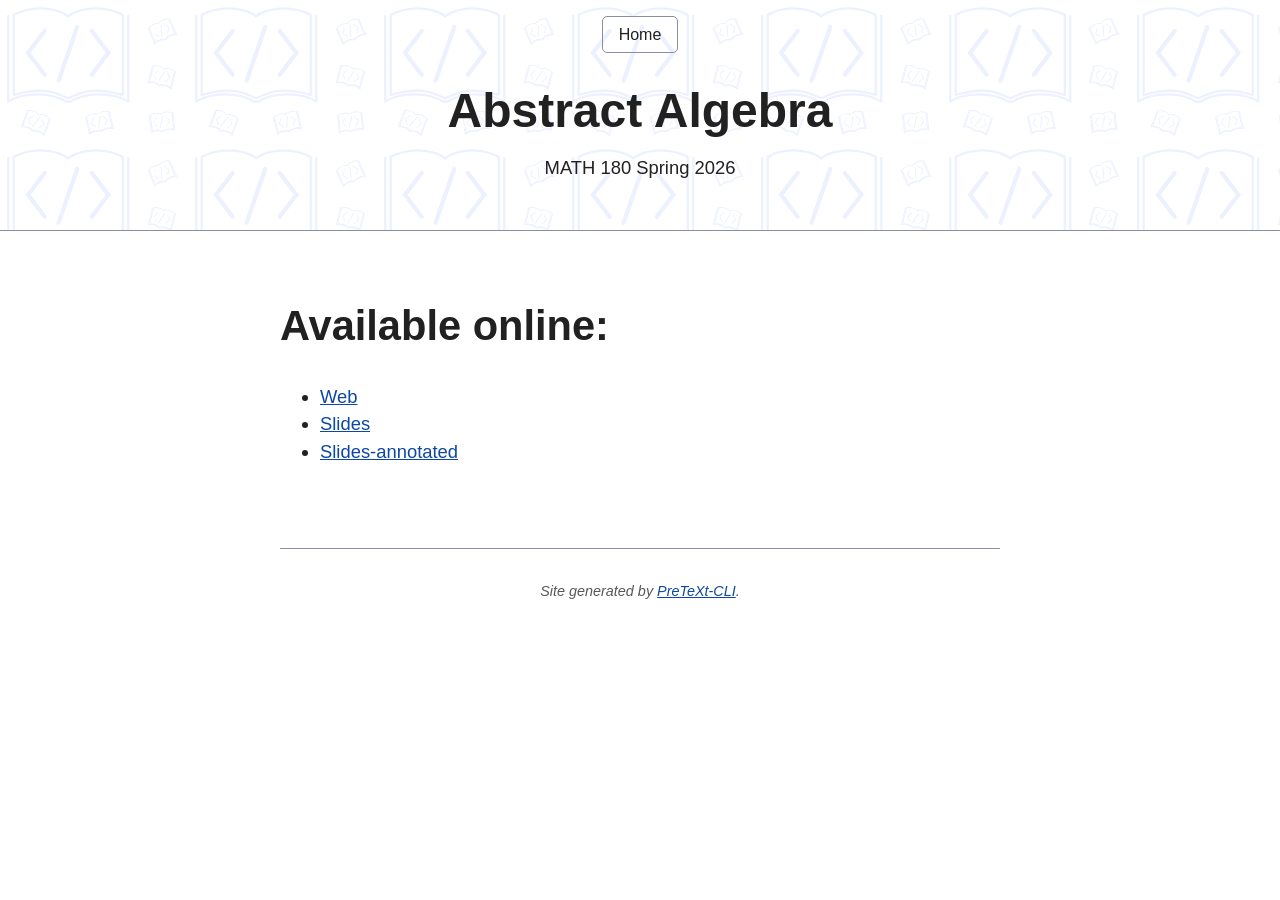
<file: index.html>
<!DOCTYPE html>
<html lang="en">
  <head>
      <title>Abstract Algebra</title>
      <meta charset="utf-8" />
      <meta name="generator" content="Pelican" />
      <meta name="viewport" content="width=device-width, initial-scale=1.0">
      <link rel="stylesheet" type="text/css" href="./theme/css/style.css" />
        <meta name="description" content="MATH 180 Spring 2026" />
  </head>

  <body>
    <header>
      <nav>
        <a href="/">Home</a>
      </nav>
      <h1>Abstract Algebra</h1>
<p>MATH 180 Spring 2026</p>    </header>
    <main>
        <h2>Available online:</h2>
        <ul>
                <li><a href="course">Web</a></li>
                <li><a href="slides/index.html">Slides</a></li>
                <li><a href="slides-annotated/index.html">Slides-annotated</a></li>
        </ul>

    </main>
    <footer>
      <address>
        Site generated by <a href="https://github.com/pretextbook/pretext-cli">PreTeXt-CLI</a>.
      </address>
    </footer>
  </body>
</html>
</file>
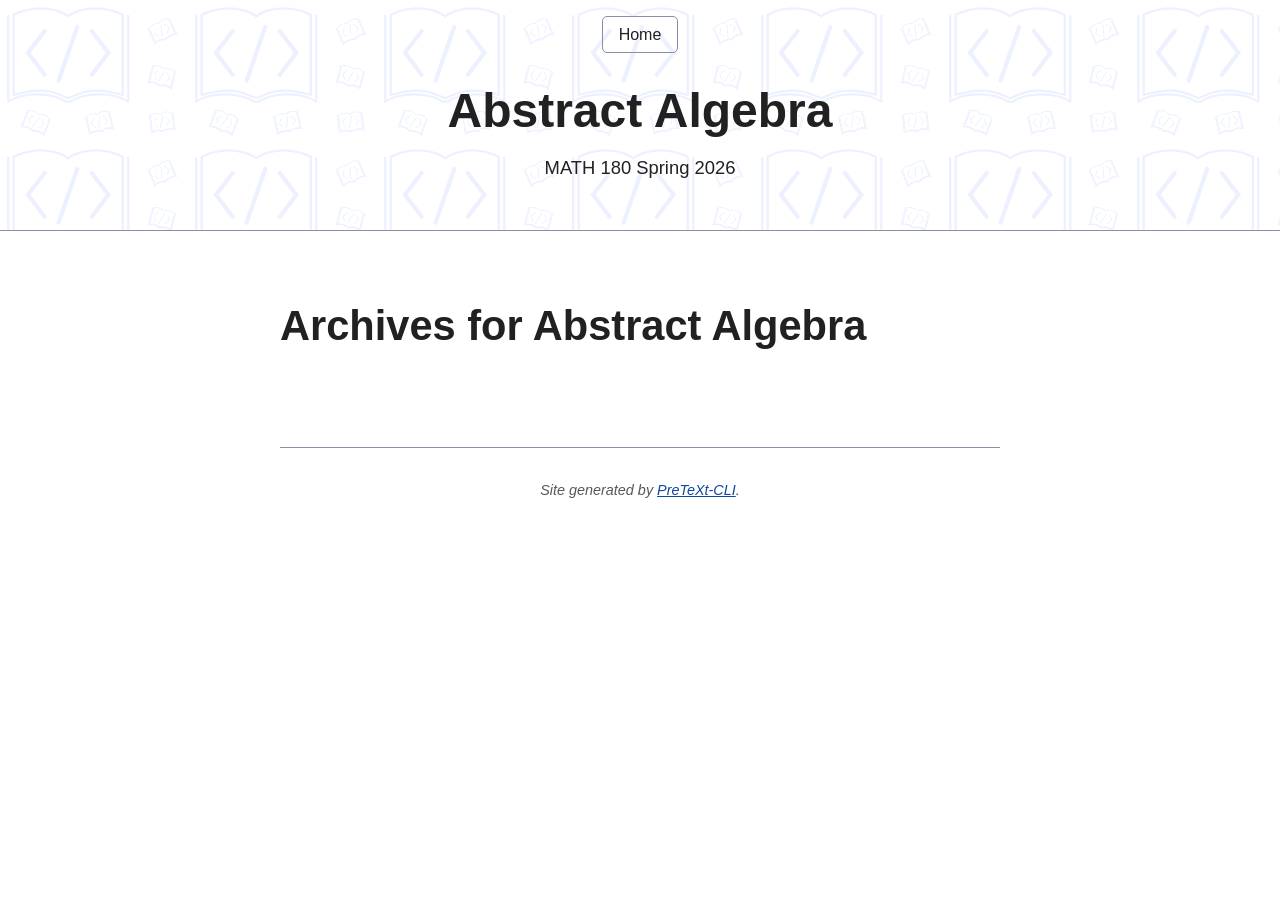
<file: archives.html>
<!DOCTYPE html>
<html lang="en">
  <head>
      <title>Abstract Algebra - Archives</title>
      <meta charset="utf-8" />
      <meta name="generator" content="Pelican" />
      <meta name="viewport" content="width=device-width, initial-scale=1.0">
      <link rel="stylesheet" type="text/css" href="./theme/css/style.css" />
        <meta name="description" content="MATH 180 Spring 2026" />
  </head>

  <body>
    <header>
      <nav>
        <a href="/">Home</a>
      </nav>
      <h1>Abstract Algebra</h1>
<p>MATH 180 Spring 2026</p>    </header>
    <main>
    <h2>Archives for Abstract Algebra</h2>

    <dl>
    </dl>
    </main>
    <footer>
      <address>
        Site generated by <a href="https://github.com/pretextbook/pretext-cli">PreTeXt-CLI</a>.
      </address>
    </footer>
  </body>
</html>
</file>
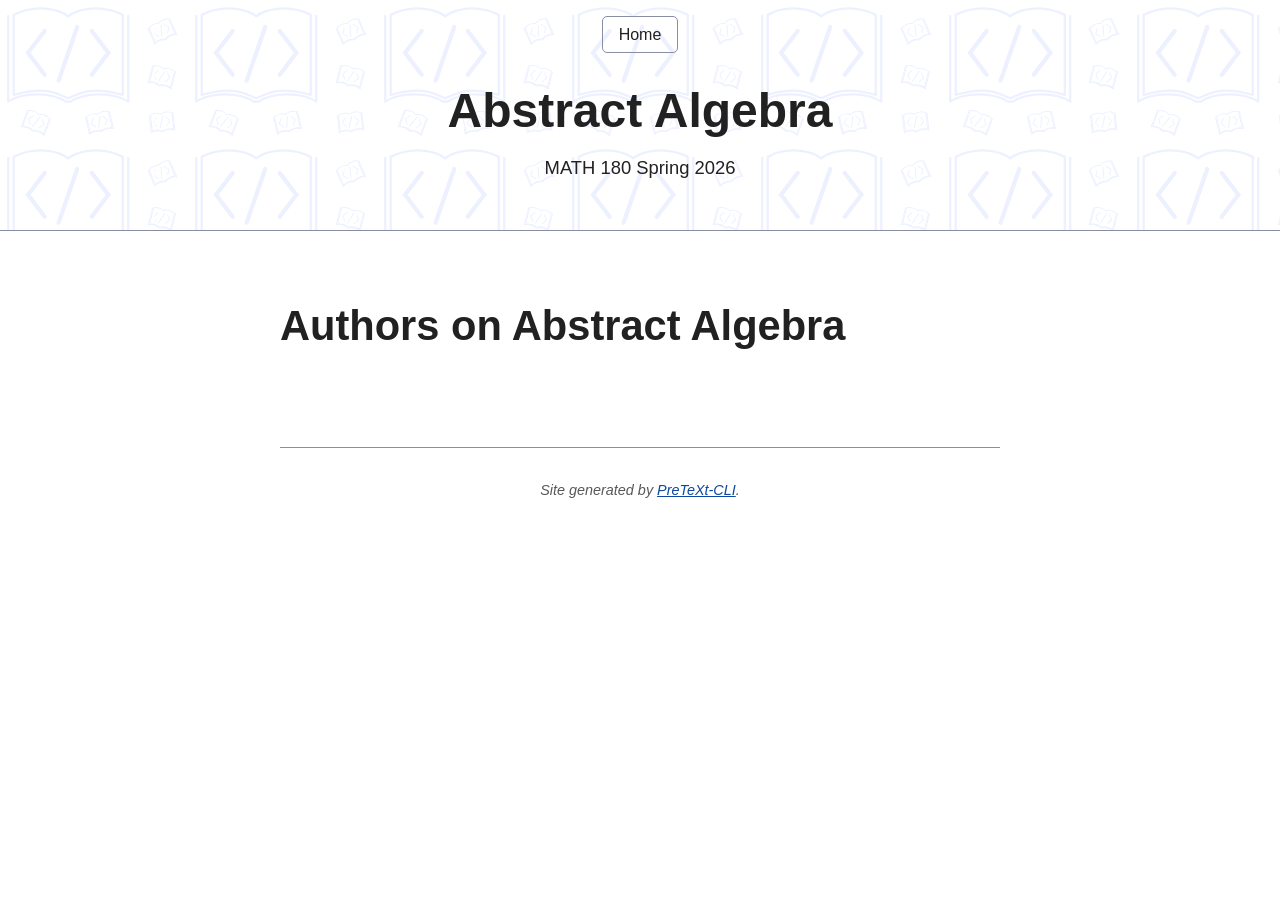
<file: authors.html>
<!DOCTYPE html>
<html lang="en">
  <head>
      <title>Abstract Algebra - Authors</title>
      <meta charset="utf-8" />
      <meta name="generator" content="Pelican" />
      <meta name="viewport" content="width=device-width, initial-scale=1.0">
      <link rel="stylesheet" type="text/css" href="./theme/css/style.css" />
        <meta name="description" content="MATH 180 Spring 2026" />
  </head>

  <body>
    <header>
      <nav>
        <a href="/">Home</a>
      </nav>
      <h1>Abstract Algebra</h1>
<p>MATH 180 Spring 2026</p>    </header>
    <main>
    <h2>Authors on Abstract Algebra</h2>
    <ul>
    </ul>
    </main>
    <footer>
      <address>
        Site generated by <a href="https://github.com/pretextbook/pretext-cli">PreTeXt-CLI</a>.
      </address>
    </footer>
  </body>
</html>
</file>
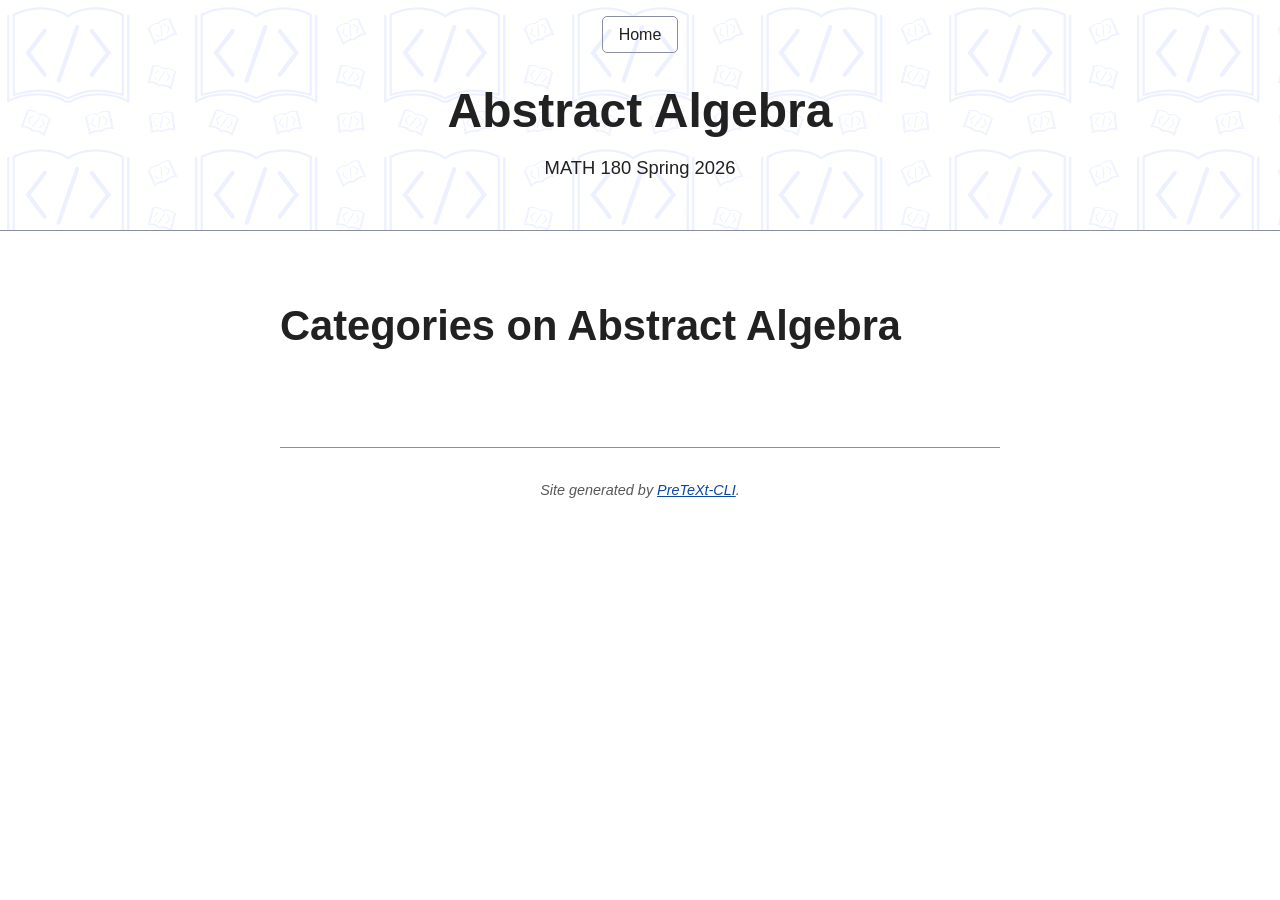
<file: categories.html>
<!DOCTYPE html>
<html lang="en">
  <head>
      <title>Abstract Algebra - Categories</title>
      <meta charset="utf-8" />
      <meta name="generator" content="Pelican" />
      <meta name="viewport" content="width=device-width, initial-scale=1.0">
      <link rel="stylesheet" type="text/css" href="./theme/css/style.css" />
        <meta name="description" content="MATH 180 Spring 2026" />
  </head>

  <body>
    <header>
      <nav>
        <a href="/">Home</a>
      </nav>
      <h1>Abstract Algebra</h1>
<p>MATH 180 Spring 2026</p>    </header>
    <main>
    <h2>Categories on Abstract Algebra</h2>
    <ul>
    </ul>
    </main>
    <footer>
      <address>
        Site generated by <a href="https://github.com/pretextbook/pretext-cli">PreTeXt-CLI</a>.
      </address>
    </footer>
  </body>
</html>
</file>
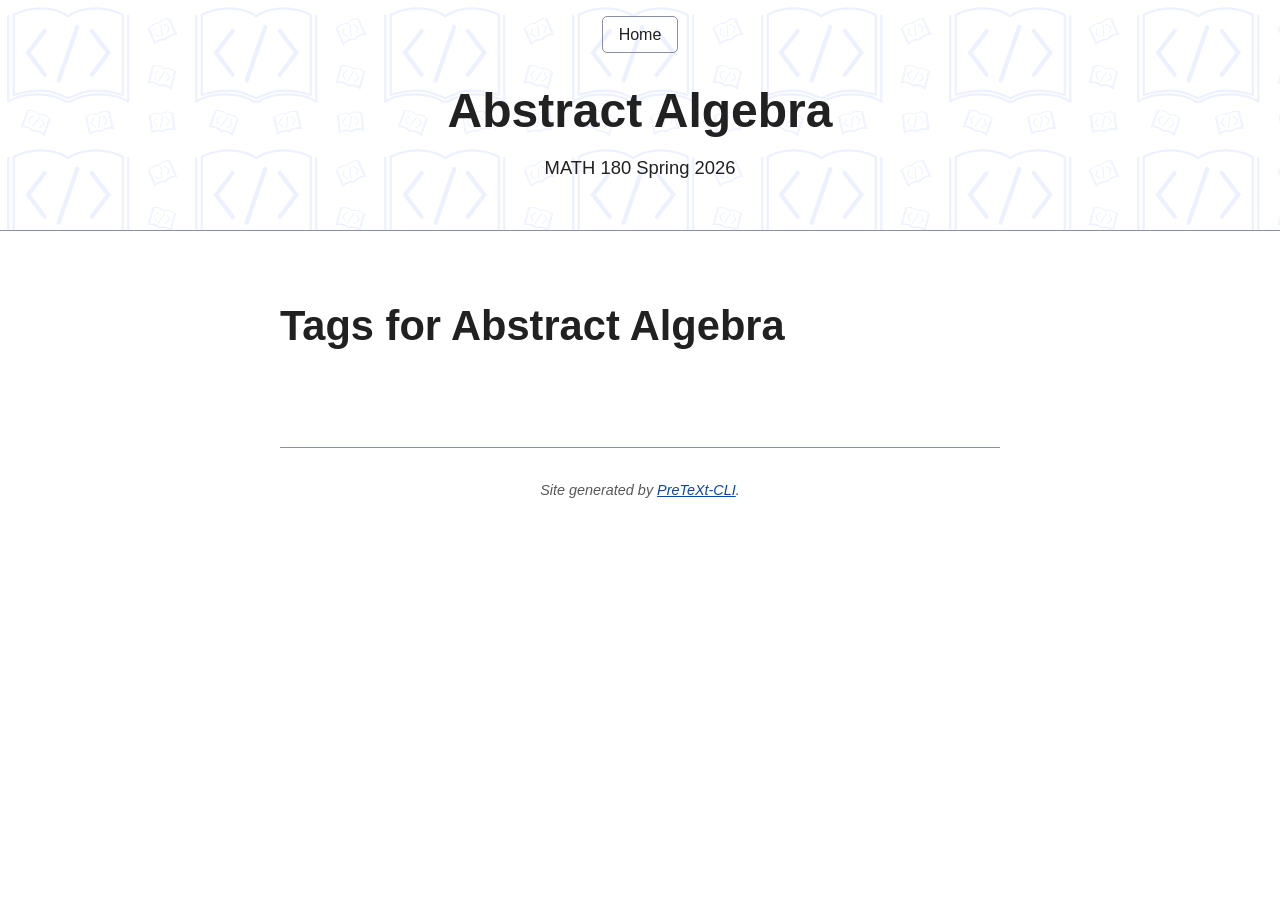
<file: tags.html>
<!DOCTYPE html>
<html lang="en">
  <head>
      <title>Abstract Algebra - Tags</title>
      <meta charset="utf-8" />
      <meta name="generator" content="Pelican" />
      <meta name="viewport" content="width=device-width, initial-scale=1.0">
      <link rel="stylesheet" type="text/css" href="./theme/css/style.css" />
        <meta name="description" content="MATH 180 Spring 2026" />
  </head>

  <body>
    <header>
      <nav>
        <a href="/">Home</a>
      </nav>
      <h1>Abstract Algebra</h1>
<p>MATH 180 Spring 2026</p>    </header>
    <main>
    <h2>Tags for Abstract Algebra</h2>
    <ul>
    </ul>
    </main>
    <footer>
      <address>
        Site generated by <a href="https://github.com/pretextbook/pretext-cli">PreTeXt-CLI</a>.
      </address>
    </footer>
  </body>
</html>
</file>
<file: theme/css/style.css>
:root,
::backdrop {
    --sans-font: -apple-system, BlinkMacSystemFont, "Avenir Next", Avenir, "Nimbus Sans L", Roboto, "Noto Sans", "Segoe UI", Arial, Helvetica, "Helvetica Neue", sans-serif;
    --mono-font: Consolas, Menlo, Monaco, "Andale Mono", "Ubuntu Mono", monospace;
    --standard-border-radius: 5px;
    --bg: #fff;
    --accent-bg: #f5f7ff;
    --text: #212121;
    --text-light: #585858;
    --border: #898ea4;
    --accent: #0d47a1;
    --accent-hover: #1266e2;
    --accent-text: var(--bg);
    --code: #d81b60;
    --preformatted: #444;
    --marked: #fd3;
    --disabled: #efefef
}

@media (prefers-color-scheme:dark) {

    :root,
    ::backdrop {
        color-scheme: dark;
        --bg: #212121;
        --accent-bg: #2b2b2b;
        --text: #dcdcdc;
        --text-light: #ababab;
        --accent: #ffb300;
        --accent-hover: #ffe099;
        --accent-text: var(--bg);
        --code: #f06292;
        --preformatted: #ccc;
        --disabled: #111
    }

    img,
    video {
        opacity: .8
    }
}

*,
:before,
:after {
    box-sizing: border-box
}

textarea,
select,
input,
progress {
    -webkit-appearance: none;
    -moz-appearance: none;
    appearance: none
}

html {
    font-family: var(--sans-font);
    scroll-behavior: smooth
}

body {
    color: var(--text);
    background-color: var(--bg);
    grid-template-columns: 1fr min(45rem, 90%) 1fr;
    margin: 0;
    font-size: 1.15rem;
    line-height: 1.5;
    display: grid
}

body>* {
    grid-column: 2
}

body>header {
    background-color: var(--accent-bg);
    border-bottom: 1px solid var(--border);
    text-align: center;
    grid-column: 1/-1;
    padding: 0 .5rem 2rem
}

body>header>:only-child {
    margin-block-start: 2rem
}

body>header h1 {
    max-width: 1200px;
    margin: 1rem auto
}

body>header p {
    max-width: 40rem;
    margin: 1rem auto
}

main {
    padding-top: 1.5rem
}

body>footer {
    color: var(--text-light);
    text-align: center;
    border-top: 1px solid var(--border);
    margin-top: 4rem;
    padding: 2rem 1rem 1.5rem;
    font-size: .9rem
}

h1 {
    font-size: 3rem
}

h2 {
    margin-top: 3rem;
    font-size: 2.6rem
}

h3 {
    margin-top: 3rem;
    font-size: 2rem
}

h4 {
    font-size: 1.44rem
}

h5 {
    font-size: 1.15rem
}

h6 {
    font-size: .96rem
}

p {
    margin: 1.5rem 0
}

p,
h1,
h2,
h3,
h4,
h5,
h6 {
    overflow-wrap: break-word
}

h1,
h2,
h3 {
    line-height: 1.1
}

@media only screen and (width<=720px) {
    h1 {
        font-size: 2.5rem
    }

    h2 {
        font-size: 2.1rem
    }

    h3 {
        font-size: 1.75rem
    }

    h4 {
        font-size: 1.25rem
    }
}

a,
a:visited {
    color: var(--accent)
}

a:hover {
    text-decoration: none
}

button,
.button,
a.button,
input[type=submit],
input[type=reset],
input[type=button],
label[type=button] {
    border: 1px solid var(--accent);
    background-color: var(--accent);
    color: var(--accent-text);
    padding: .5rem .9rem;
    line-height: normal;
    text-decoration: none
}

.button[aria-disabled=true],
input:disabled,
textarea:disabled,
select:disabled,
button[disabled] {
    cursor: not-allowed;
    background-color: var(--disabled);
    border-color: var(--disabled);
    color: var(--text-light)
}

input[type=range] {
    padding: 0
}

abbr[title] {
    cursor: help;
    text-decoration-line: underline;
    text-decoration-style: dotted
}

button:enabled:hover,
.button:not([aria-disabled=true]):hover,
input[type=submit]:enabled:hover,
input[type=reset]:enabled:hover,
input[type=button]:enabled:hover,
label[type=button]:hover {
    background-color: var(--accent-hover);
    border-color: var(--accent-hover);
    cursor: pointer
}

.button:focus-visible,
button:focus-visible:where(:enabled),
input:enabled:focus-visible:where([type=submit], [type=reset], [type=button]) {
    outline: 2px solid var(--accent);
    outline-offset: 1px
}

header>nav {
    padding: 1rem 0 0;
    font-size: 1rem;
    line-height: 2
}

header>nav ul,
header>nav ol {
    flex-flow: wrap;
    place-content: space-around center;
    align-items: center;
    margin: 0;
    padding: 0;
    list-style-type: none;
    display: flex
}

header>nav ul li,
header>nav ol li {
    display: inline-block
}

header>nav a,
header>nav a:visited {
    border: 1px solid var(--border);
    border-radius: var(--standard-border-radius);
    color: var(--text);
    margin: 0 .5rem 1rem;
    padding: .1rem 1rem;
    text-decoration: none;
    display: inline-block
}

header>nav a:hover,
header>nav a.current,
header>nav a[aria-current=page] {
    border-color: var(--accent);
    color: var(--accent);
    cursor: pointer
}

@media only screen and (width<=720px) {
    header>nav a {
        border: none;
        padding: 0;
        line-height: 1;
        text-decoration: underline
    }
}

aside,
details,
pre,
progress {
    background-color: var(--accent-bg);
    border: 1px solid var(--border);
    border-radius: var(--standard-border-radius);
    margin-bottom: 1rem
}

aside {
    float: right;
    width: 30%;
    margin-inline-start: 15px;
    padding: 0 15px;
    font-size: 1rem
}

[dir=rtl] aside {
    float: left
}

@media only screen and (width<=720px) {
    aside {
        float: none;
        width: 100%;
        margin-inline-start: 0
    }
}

article,
fieldset,
dialog {
    border: 1px solid var(--border);
    border-radius: var(--standard-border-radius);
    margin-bottom: 1rem;
    padding: 1rem
}

article h2:first-child,
section h2:first-child,
article h3:first-child,
section h3:first-child {
    margin-top: 1rem
}

section {
    border-top: 1px solid var(--border);
    border-bottom: 1px solid var(--border);
    margin: 3rem 0;
    padding: 2rem 1rem
}

section+section,
section:first-child {
    border-top: 0;
    padding-top: 0
}

section+section {
    margin-top: 0
}

section:last-child {
    border-bottom: 0;
    padding-bottom: 0
}

details {
    padding: .7rem 1rem
}

summary {
    cursor: pointer;
    word-break: break-all;
    margin: -.7rem -1rem;
    padding: .7rem 1rem;
    font-weight: 700
}

details[open]>summary+* {
    margin-top: 0
}

details[open]>summary {
    margin-bottom: .5rem
}

details[open]>:last-child {
    margin-bottom: 0
}

table {
    border-collapse: collapse;
    margin: 1.5rem 0
}

figure>table {
    width: max-content;
    margin: 0
}

td,
th {
    border: 1px solid var(--border);
    text-align: start;
    padding: .5rem
}

th {
    background-color: var(--accent-bg);
    font-weight: 700
}

tr:nth-child(2n) {
    background-color: var(--accent-bg)
}

table caption {
    margin-bottom: .5rem;
    font-weight: 700
}

textarea,
select,
input,
button,
.button {
    font-size: inherit;
    border-radius: var(--standard-border-radius);
    box-shadow: none;
    max-width: 100%;
    margin-bottom: .5rem;
    padding: .5rem;
    font-family: inherit;
    display: inline-block
}

textarea,
select,
input {
    color: var(--text);
    background-color: var(--bg);
    border: 1px solid var(--border)
}

label {
    display: block
}

textarea:not([cols]) {
    width: 100%
}

select:not([multiple]) {
    background-image: linear-gradient(45deg, transparent 49%, var(--text)51%), linear-gradient(135deg, var(--text)51%, transparent 49%);
    background-position: calc(100% - 15px), calc(100% - 10px);
    background-repeat: no-repeat;
    background-size: 5px 5px, 5px 5px;
    padding-inline-end: 25px
}

[dir=rtl] select:not([multiple]) {
    background-position: 10px, 15px
}

input[type=checkbox],
input[type=radio] {
    vertical-align: middle;
    width: min-content;
    position: relative
}

input[type=checkbox]+label,
input[type=radio]+label {
    display: inline-block
}

input[type=radio] {
    border-radius: 100%
}

input[type=checkbox]:checked,
input[type=radio]:checked {
    background-color: var(--accent)
}

input[type=checkbox]:checked:after {
    content: " ";
    border-right: solid var(--bg).08em;
    border-bottom: solid var(--bg).08em;
    background-color: #0000;
    border-radius: 0;
    width: .18em;
    height: .32em;
    font-size: 1.8em;
    position: absolute;
    top: .05em;
    left: .17em;
    transform: rotate(45deg)
}

input[type=radio]:checked:after {
    content: " ";
    background-color: var(--bg);
    border-radius: 100%;
    width: .25em;
    height: .25em;
    font-size: 32px;
    position: absolute;
    top: .125em;
    left: .125em
}

@media only screen and (width<=720px) {

    textarea,
    select,
    input {
        width: 100%
    }
}

input[type=color] {
    height: 2.5rem;
    padding: .2rem
}

input[type=file] {
    border: 0
}

hr {
    background: var(--border);
    border: none;
    height: 1px;
    margin: 1rem auto
}

mark {
    border-radius: var(--standard-border-radius);
    background-color: var(--marked);
    color: #000;
    padding: 2px 5px
}

mark a {
    color: #0d47a1
}

img,
video {
    border-radius: var(--standard-border-radius);
    max-width: 100%;
    height: auto
}

figure {
    margin: 0;
    display: block;
    overflow-x: auto
}

figure>img,
figure>picture>img {
    margin-inline: auto;
    display: block
}

figcaption {
    text-align: center;
    color: var(--text-light);
    margin-block: 1rem;
    font-size: .9rem
}

blockquote {
    border-inline-start: .35rem solid var(--accent);
    color: var(--text-light);
    margin-block: 2rem;
    margin-inline: 2rem 0;
    padding: .4rem .8rem;
    font-style: italic
}

cite {
    color: var(--text-light);
    font-size: .9rem;
    font-style: normal
}

dt {
    color: var(--text-light)
}

code,
pre,
pre span,
kbd,
samp {
    font-family: var(--mono-font);
    color: var(--code)
}

kbd {
    color: var(--preformatted);
    border: 1px solid var(--preformatted);
    border-bottom: 3px solid var(--preformatted);
    border-radius: var(--standard-border-radius);
    padding: .1rem .4rem
}

pre {
    color: var(--preformatted);
    max-width: 100%;
    padding: 1rem 1.4rem;
    overflow: auto
}

pre code {
    color: var(--preformatted);
    background: 0 0;
    margin: 0;
    padding: 0
}

progress {
    width: 100%
}

progress:indeterminate {
    background-color: var(--accent-bg)
}

progress::-webkit-progress-bar {
    border-radius: var(--standard-border-radius);
    background-color: var(--accent-bg)
}

progress::-webkit-progress-value {
    border-radius: var(--standard-border-radius);
    background-color: var(--accent)
}

progress::-moz-progress-bar {
    border-radius: var(--standard-border-radius);
    background-color: var(--accent);
    transition-property: width;
    transition-duration: .3s
}

progress:indeterminate::-moz-progress-bar {
    background-color: var(--accent-bg)
}

dialog {
    max-width: 40rem;
    margin: auto
}

dialog::backdrop {
    background-color: var(--bg);
    opacity: .8
}

@media only screen and (width<=720px) {
    dialog {
        max-width: 100%;
        margin: auto 1em
    }
}

sup,
sub {
    vertical-align: baseline;
    position: relative
}

sup {
    top: -.4em
}

sub {
    top: .3em
}

.notice {
    background: var(--accent-bg);
    border: 2px solid var(--border);
    border-radius: var(--standard-border-radius);
    margin: 2rem 0;
    padding: 1.5rem
}

body>header {
    background: repeat url(ptx-bg-light.svg)
}

@media (prefers-color-scheme: dark) {
    body>header {
        background: url(ptx-bg-dark.svg)
    }
}
</file>
